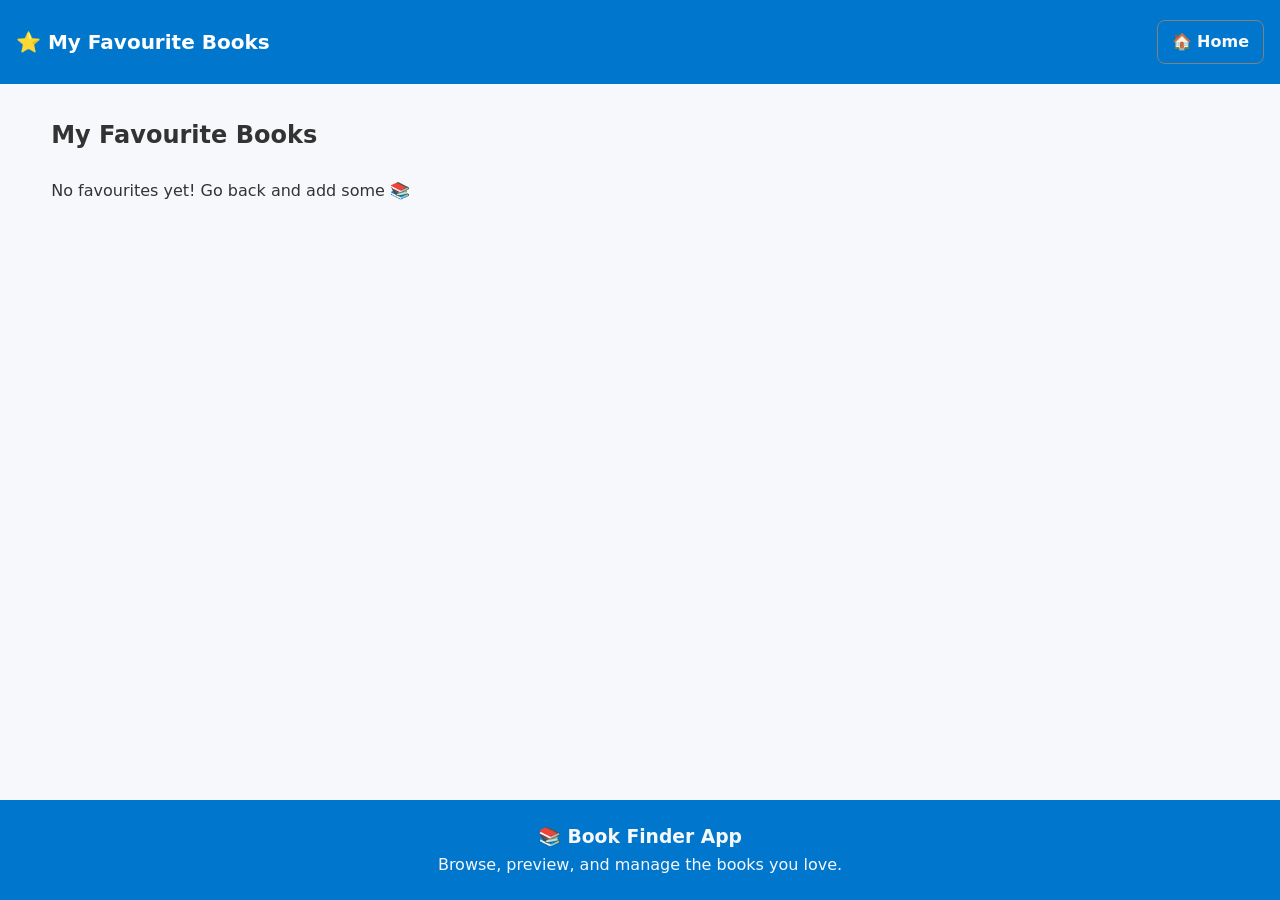
<file: favourite.html>
<!DOCTYPE html>
<html lang="en">

<head>
    <meta charset="UTF-8">
    <meta name="viewport" content="width=device-width, initial-scale=1.0">
    <title>⭐My Favourite Books</title>
    <link rel="stylesheet" href="style.css">
</head>

<body>
    <header class="header">
        <h1>⭐ My Favourite Books</h1>
        <nav>
            <a class="btn" href="index.html">🏠 Home</a>
        </nav>
    </header>

    <main class="container">
        <div class="fav-actions">
            <h2>My Favourite Books</h2>
        </div>

        <div id="favList" class="results-display"></div>
    </main>

    <footer class="footer">
        <div class="footer-container">
            <h3>📚 Book Finder App</h3>
            <p>Browse, preview, and manage the books you love.</p>
        </div>
    </footer>
 <script src="./script/favourite.js"></script>
</body>

</html>
</file>
<file: style.css>
:root {
    --blue: #0077cc;
    --white: #f6f8fb;
    --card: #fff;
    --text: #333;
    --gray: #666;
    --cancel: #e63946;
    --yellow: #ffeb3b;
}

/* Reset */
* {
    padding: 0;
    margin: 0;
    box-sizing: border-box;
}

body {
    font-family: system-ui, -apple-system, Segoe UI, Roboto, Arial, sans-serif;
    background: var(--white);
    color: var(--text);
    display: flex;
    flex-direction: column;
    line-height: 1.6;
    min-height: 100vh;
}

/* Header */
.header {
    background-color: var(--blue);
    color: var(--card);
    padding: 20px 16px;
    display: flex;
    align-items: center;
    justify-content: space-between;
    position: sticky;
    top: 0;
    z-index: 1000;
}

h1 {
    font-size: 20px;
}

.btn {
    display: inline-block;
    background-color: var(--blue);
    color: var(--white);
    border: none;
    border-radius: 8px;
    padding: 8px 14px;
    cursor: pointer;
    font-weight: 600;
    text-decoration: none;
}

.btn button {
    background: var(--blue);
    color: var(--card);
}

.btn:hover {
    background: #005fa3;
}

/* Layout */
.container {
    width: min(1300px, 92%);
    margin: 24px auto 40px auto;
}

/* Search */
.search-section {
    display: flex;
    gap: 10px;
    align-items: center;
    justify-content: center;
    margin-bottom: 14px;
}

.search-section input {
    flex: 1;
    max-width: 600px;
    padding: 12px 14px;
    border-radius: 10px;
    border: 1px solid #dcdfe6;
}

.search-section button {
    padding: 12px 18px;
    border-radius: 10px;
}

.results-title {
    text-align: center;
    font-size: 18px;
    color: var(--gray);
    margin: 6px 0 10px
}

/* display */
.results-display {
    display: grid;
    grid-template-columns: repeat(auto-fill, minmax(280px, 1fr));
    gap: 30px;
    margin-top: 24px;
    justify-content: center;
}

/* Book card container */
.book-card {
    background: var(--card);
    border-radius: 16px;
    box-shadow: 0 4px 20px rgba(0, 0, 0, 0.08);
    padding: 24px;
    display: flex;     
    flex-direction: column;  
    justify-content: space-between; 
    text-align: center;
    min-height: 400px;
    max-width: 350px;
    margin: 0 auto;
    transition: transform 0.3s ease, box-shadow 0.3s ease;
}

.book-card:hover {
    transform: translateY(-5px);
    box-shadow: 0 8px 30px rgba(0, 0, 0, 0.12);
}

.book-info {
    flex-grow: 1; 
    display: flex;
    flex-direction: column;
    align-items: center;
}

.book-card img {
    width: 140px;
    height: 200px;
    object-fit: cover;
    border-radius: 10px;
    margin-bottom: 20px;
    display: block;
    margin-left: auto;
    margin-right: auto;
    box-shadow: 0 4px 10px rgba(0, 0, 0, 0.15);
}

 .book-card h3 {
    font-size: 1.1rem;
    font-weight: 700;
    margin: 12px 0 8px;
    color: var(--text);
    line-height: 1.3;
}

/* Author and date */
.book-card p {
    margin: 4px 0;
    font-size: 0.9rem;
    color: var(--gray);
}

.book-card button {
    padding: 8px 12px;
    border: none;
    border-radius: 6px;
    cursor: pointer;
    font-size: 0.9rem;
    transition: background 0.3s ease;
}

.book-card .actions {
    display: flex;
    gap: 10px;
    justify-content: center;
    flex-wrap: wrap;
    margin-top: auto; 
}

/* Preview button */
.book-card button:first-child {
    background: var(--blue);
    color: var(--card);
}

.book-card button:first-child:hover {
    background: #005fa3;
}

/* Add / Remove button */
.book-card button:last-child {
    background: var(--cancel);
    color: var(--card);
}

.book-card button:last-child:hover {
    background: #c0262c;
}

/* spinner */
.spinner {
    display: none;
    width: 40px;
    height: 40px;
    border: 6px solid #e8eef6;
    border-top: 6px solid var(--blue);
    border-radius: 50px;
    animation: spinner 1s linear infinite;
    margin: 16px auto;
}

@keyframes spinner {
    0% {
        transform: rotate(0deg);
    }

    100% {
        transform: rotate(360deg);
    }
}

/* favourites */
.fav-actions {
    display: flex;
    align-items: center;
    justify-content: space-between;
    margin: 8px 0 6px;
}

nav .btn {
    /* background-color: red; */
    border: 1px solid gray;
}

nav .btn:hover {
    /* text-decoration: underline; */
    background: #005fa3;
}

/* footer */
.footer {
    margin-top: auto;
    background-color: var(--blue);
    color: var(--white);
    text-align: center;
    padding: 22px;
}

.footer a {
    color: var(--yellow);
    text-decoration: none
}

.footer a:hover {
    text-decoration: underline
}

@media (max-width:520px) {
    .fav-actions {
        flex-direction: column;
        gap: 10px;
    }
}
</file>
